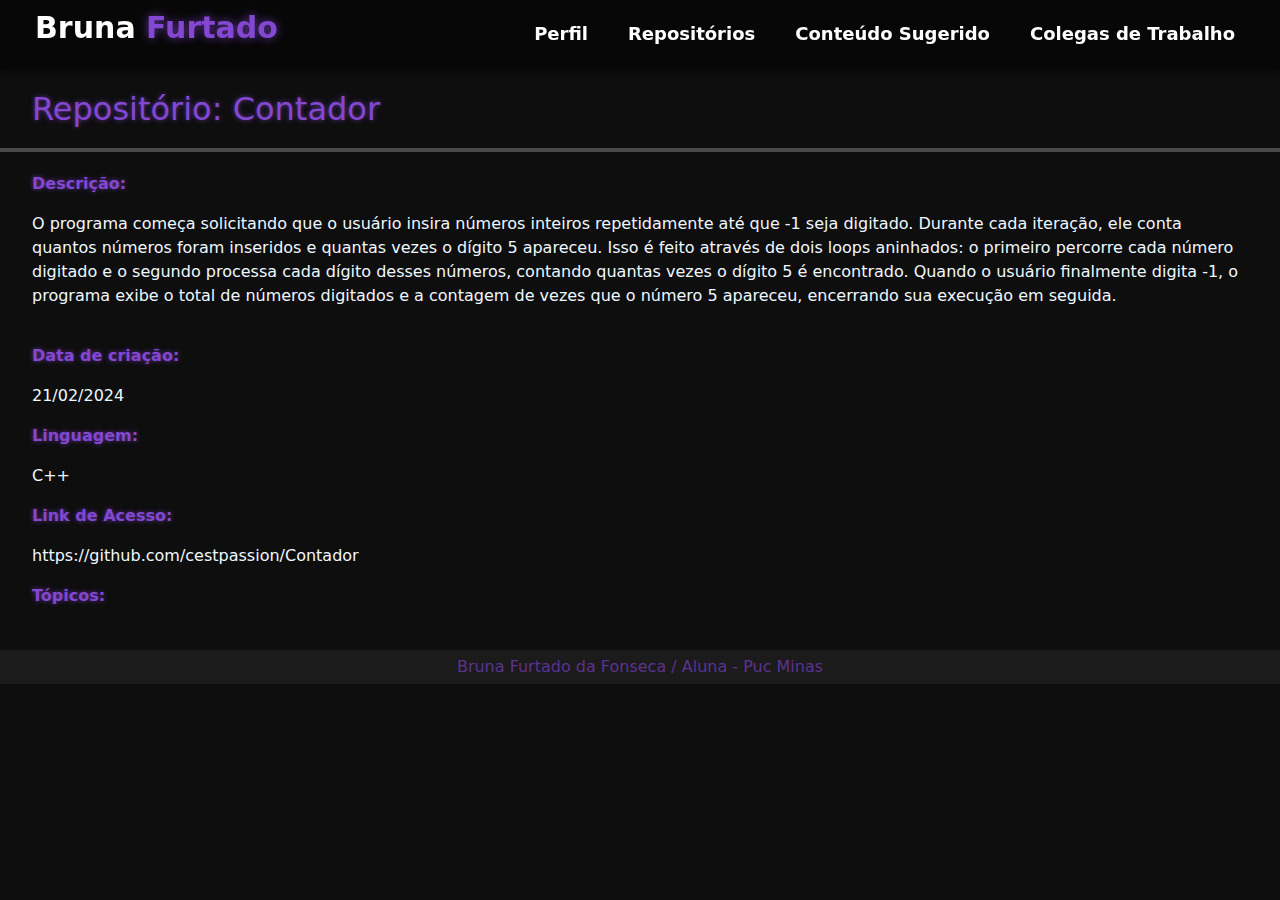
<file: repoI.html>
<!DOCTYPE html>
<html lang="pt-br">

<head>
    <meta charset="UTF-8">
    <meta name="viewport" content="width=device-width, initial-scale=1.0">
    <title>Repositório 1</title>
<!-- Conexão bootstrap -->
    <link href="https://cdn.jsdelivr.net/npm/bootstrap@5.3.3/dist/css/bootstrap.min.css" rel="stylesheet" integrity="sha384-QWTKZyjpPEjISv5WaRU9OFeRpok6YctnYmDr5pNlyT2bRjXh0JMhjY6hW+ALEwIH" crossorigin="anonymous">
<!-- Conexão com página de css --> 
    <link rel="stylesheet" href="assets/css/styles.css">  
</head>

<body>
    <!-- MENU NAVEGAÇÃO -->
    <header>
        <div class="interface">

            <div class="logo">
                <a href="#">
                    <h1>Bruna <span class="brilho">Furtado</span></h1>
                </a>
            </div>
            
            <i class="bi bi-list menu-icon"></i>

            <nav>
                <ul class="links-secoes">
                    <li><a href="/index.html/#perfil">Perfil</a></li>
                    <li><a href=".index.html/#repositorios">Repositórios</a></li>
                    <li><a href=".index.html/#carousel">Conteúdo Sugerido</a></li>
                    <li><a href=".index.html/#colegas">Colegas de Trabalho</a></li>
                </ul>
            </nav>
        </div>
    </header>

<!-- Conteúdo -->
    <section id="repo">
        <h2 class="titulo roxo">Repositório: Contador</h2>
        <hr class="linha">
        <div class="conteudo">
            <div class="descricao">
                <div>
                    <p><strong class="roxo">Descrição:</strong></p>
                    <p><div class="cor_branca" class="texto_descricao">O programa começa solicitando que o usuário insira números inteiros repetidamente até que -1 seja digitado. Durante cada iteração, ele conta quantos números foram inseridos e quantas vezes o dígito 5 apareceu. Isso é feito através de dois loops aninhados: o primeiro percorre cada número digitado e o segundo processa cada dígito desses números, contando quantas vezes o dígito 5 é encontrado. Quando o usuário finalmente digita -1, o programa exibe o total de números digitados e a contagem de vezes que o número 5 apareceu, encerrando sua execução em seguida.</div></p>
                </div>
            </div>
            <div class="data">
                <div>
                    <p><strong class="roxo">Data de criação:</strong></p>
                    <p><div class="cor_branca"class="texto_data">21/02/2024</div></p>
                </div>
            </div>
            <div class="linguagem">
                <div>
                    <p><strong class="roxo">Linguagem:</strong></p>
                    <p><div class="cor_branca"class="texto_data">C++</div></p>
                </div>
            </div>
            <div class="link_de_acesso">
                <div>
                    <p><strong class="roxo">Link de Acesso:</strong></p>
                    <p><div class="cor_branca"class="texto_data">https://github.com/cestpassion/Contador</div></p>
                </div>
            </div>
            <div class="topicos">
                <div>
                    <p><strong class="roxo">Tópicos:</strong></p>
                </div>
            </div>
        </div>
    </section>

    <footer>
        <p style="margin: 5px;">Bruna Furtado da Fonseca / Aluna - Puc Minas </p>
    </footer>

</body>
</html>
</file>
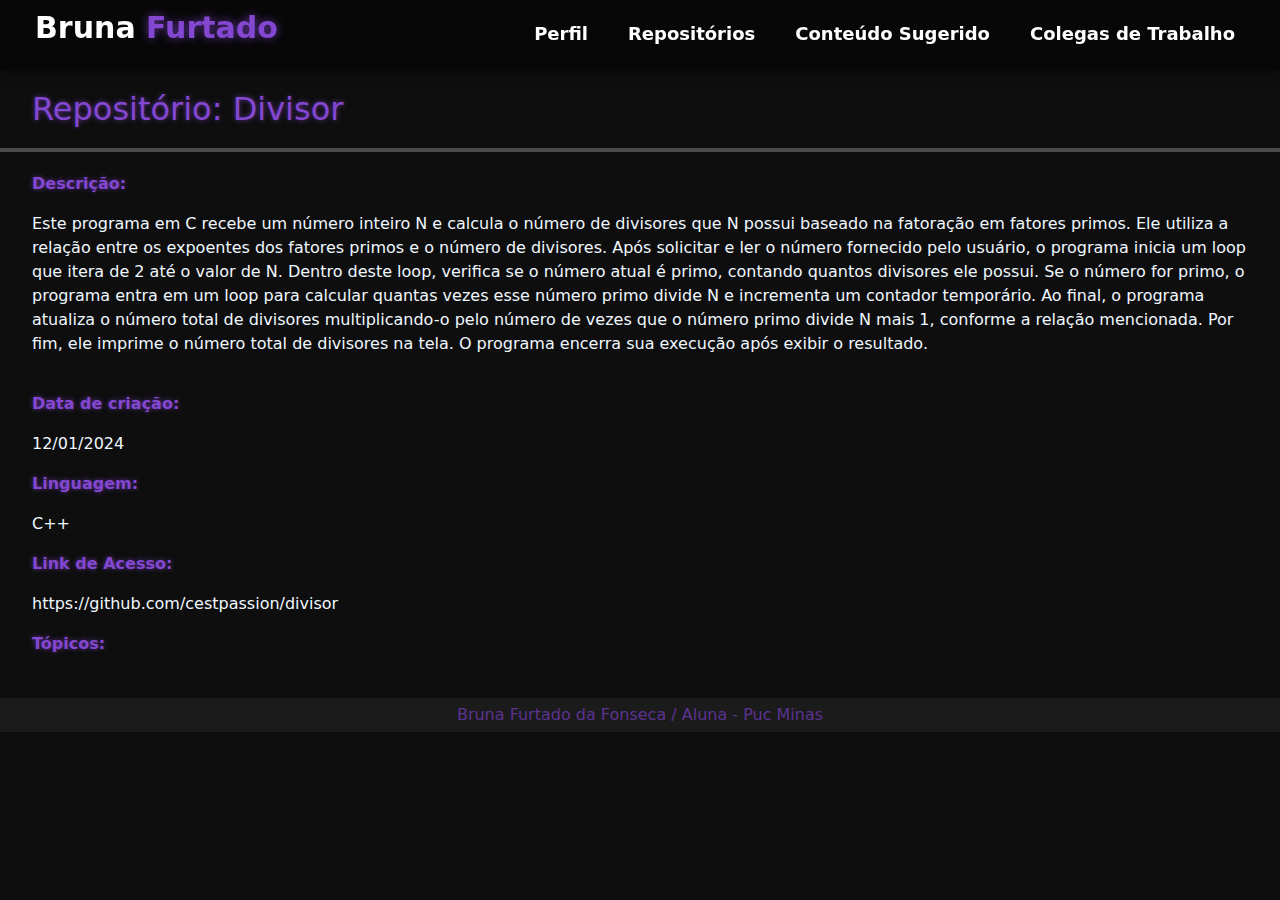
<file: repoII.html>
<!DOCTYPE html>
<html lang="pt-br">

<head>
    <meta charset="UTF-8">
    <meta name="viewport" content="width=device-width, initial-scale=1.0">
    <title>Repositório 2</title>
<!-- Conexão bootstrap -->
    <link href="https://cdn.jsdelivr.net/npm/bootstrap@5.3.3/dist/css/bootstrap.min.css" rel="stylesheet" integrity="sha384-QWTKZyjpPEjISv5WaRU9OFeRpok6YctnYmDr5pNlyT2bRjXh0JMhjY6hW+ALEwIH" crossorigin="anonymous">
<!-- Conexão com página de css --> 
    <link rel="stylesheet" href="assets/css/styles.css">  
</head>

<body>
    <!-- MENU NAVEGAÇÃO -->
    <header>
        <div class="interface">

            <div class="logo">
                <a href="#">
                    <h1>Bruna <span class="brilho">Furtado</span></h1>
                </a>
            </div>
            
            <i class="bi bi-list menu-icon"></i>

            <nav>
                <ul class="links-secoes">
                    <li><a href=".index.html/#perfil">Perfil</a></li>
                    <li><a href=".index.html/#repositorios">Repositórios</a></li>
                    <li><a href=".index.html/#carousel">Conteúdo Sugerido</a></li>
                    <li><a href=".index.html/#colegas">Colegas de Trabalho</a></li>
                </ul>
            </nav>
        </div>
    </header>

<!-- Conteúdo -->
    <section id="repo">
        <h2 class="titulo roxo">Repositório: Divisor</h2>
        <hr class="linha">
        <div class="conteudo">
            <div class="descricao">
                <div>
                    <p><strong class="roxo">Descrição:</strong></p>
                    <p><div class="cor_branca" class="texto_descricao">Este programa em C recebe um número inteiro N e calcula o número de divisores que N possui baseado na fatoração em fatores primos. Ele utiliza a relação entre os expoentes dos fatores primos e o número de divisores. Após solicitar e ler o número fornecido pelo usuário, o programa inicia um loop que itera de 2 até o valor de N. Dentro deste loop, verifica se o número atual é primo, contando quantos divisores ele possui. Se o número for primo, o programa entra em um loop para calcular quantas vezes esse número primo divide N e incrementa um contador temporário. Ao final, o programa atualiza o número total de divisores multiplicando-o pelo número de vezes que o número primo divide N mais 1, conforme a relação mencionada. Por fim, ele imprime o número total de divisores na tela. O programa encerra sua execução após exibir o resultado.</div></p>
            </div>
        </div>
        <div class="data">
            <div>
                <p><strong class="roxo">Data de criação:</strong></p>
                <p><div class="cor_branca"class="texto_data">12/01/2024</div></p>
            </div>
        </div>
        <div class="linguagem">
            <div>
                <p><strong class="roxo">Linguagem:</strong></p>
                <p><div class="cor_branca"class="texto_data">C++</div></p>
            </div>
        </div>
        <div class="link_de_acesso">
            <div>
                <p><strong class="roxo">Link de Acesso:</strong></p>
                <p><div class="cor_branca"class="texto_data">https://github.com/cestpassion/divisor</div></p>
            </div>
        </div>
        <div class="topicos">
            <div>
                <p><strong class="roxo">Tópicos:</strong></p>
            </div>
        </div>
    </div>
    </section>
    <footer>
        <p style="margin: 5px;">Bruna Furtado da Fonseca / Aluna - Puc Minas </p>
    </footer>
</body>
</html>
</file>
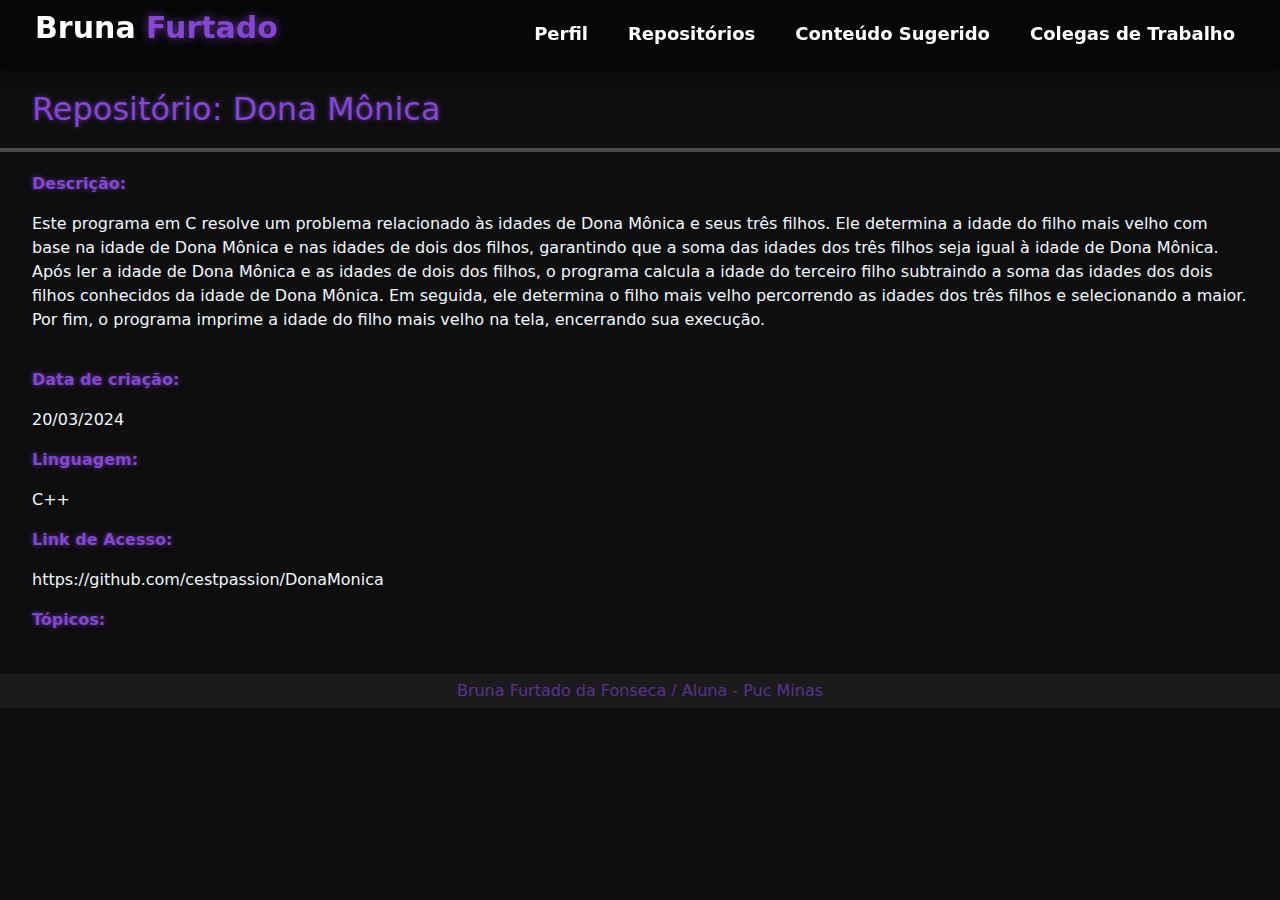
<file: repoIII.html>
<!DOCTYPE html>
<html lang="pt-br">

<head>
    <meta charset="UTF-8">
    <meta name="viewport" content="width=device-width, initial-scale=1.0">
    <title>Repositório 3</title>
<!-- Conexão bootstrap -->
    <link href="https://cdn.jsdelivr.net/npm/bootstrap@5.3.3/dist/css/bootstrap.min.css" rel="stylesheet" integrity="sha384-QWTKZyjpPEjISv5WaRU9OFeRpok6YctnYmDr5pNlyT2bRjXh0JMhjY6hW+ALEwIH" crossorigin="anonymous">
<!-- Conexão com página de css --> 
    <link rel="stylesheet" href="assets/css/styles.css">  
</head>

<body>
    <!-- MENU NAVEGAÇÃO -->
    <header>
        <div class="interface">

            <div class="logo">
                <a href="#">
                    <h1>Bruna <span class="brilho">Furtado</span></h1>
                </a>
            </div>
            
            <i class="bi bi-list menu-icon"></i>

            <nav>
                <ul class="links-secoes">
                    <li><a href=".index.html/#perfil">Perfil</a></li>
                    <li><a href=".index.html/#repositorios">Repositórios</a></li>
                    <li><a href=".index.html/#carousel">Conteúdo Sugerido</a></li>
                    <li><a href=".index.html/#colegas">Colegas de Trabalho</a></li>
                </ul>
            </nav>
        </div>
    </header>

<!-- Conteúdo -->
    <section id="repo">
        <h2 class="titulo roxo">Repositório: Dona Mônica</h2>
        <hr class="linha">
        <div class="conteudo">
            <div class="descricao">
                <div>
                    <p><strong class="roxo">Descrição:</strong></p>
                    <p><div class="cor_branca" class="texto_descricao">Este programa em C resolve um problema relacionado às idades de Dona Mônica e seus três filhos. Ele determina a idade do filho mais velho com base na idade de Dona Mônica e nas idades de dois dos filhos, garantindo que a soma das idades dos três filhos seja igual à idade de Dona Mônica. Após ler a idade de Dona Mônica e as idades de dois dos filhos, o programa calcula a idade do terceiro filho subtraindo a soma das idades dos dois filhos conhecidos da idade de Dona Mônica. Em seguida, ele determina o filho mais velho percorrendo as idades dos três filhos e selecionando a maior. Por fim, o programa imprime a idade do filho mais velho na tela, encerrando sua execução.</div></p>
                </div>
            </div>
            <div class="data">
                <div>
                    <p><strong class="roxo">Data de criação:</strong></p>
                    <p><div class="cor_branca"class="texto_data">20/03/2024</div></p>
                </div>
            </div>
            <div class="linguagem">
                <div>
                    <p><strong class="roxo">Linguagem:</strong></p>
                    <p><div class="cor_branca"class="texto_data">C++</div></p>
                </div>
            </div>
            <div class="link_de_acesso">
                <div>
                    <p><strong class="roxo">Link de Acesso:</strong></p>
                    <p><div class="cor_branca"class="texto_data">https://github.com/cestpassion/DonaMonica</div></p>
                </div>
            </div>
            <div class="topicos">
                <div>
                    <p><strong class="roxo">Tópicos:</strong></p>
                </div>
            </div>
        </div>
    </section>

    <footer>
        <p style="margin: 5px;">Bruna Furtado da Fonseca / Aluna - Puc Minas </p>
    </footer>

</body>
</html>
</file>
<file: assets/css/styles.css>
/* ----------------- ESTILO GERAL ----------------- */

*{
  margin: 0;
  padding: 0;
  box-sizing: border-box;
  text-decoration: none;
  border: none;
  outline: none;
  scroll-behavior: smooth;
}

body {
  background-color:rgb(14, 14, 14);
  color: #fff;
}

body a{
  display: inline-block;
  transition: .4s;
}

body a:hover{
  transform: scale(1.05);
  text-shadow: 0px -1px 2px rgb(26, 14, 43);
}

main{
  padding-top: 70px;
}

.linha {
  border: none;
  height: 4px;
  background-color: white;
  margin: 20px 0;
}

body :is(.titulo,.linha){
  margin-left: 2.5%;
  margin-right: 2.5%;
}

.roxo {
  color: rgb(131, 71, 209);
  text-shadow: 0px 0px 5px rgba(131, 71, 209, 0.678);
}

/* ----------------- ESTILO DO HEADER (MENU NAVEGAÇÃO) ----------------- */

header{
  position: fixed; 
  z-index: 100;
  display:block;
  top: 0;
  left: 0;
  width: 100%;
  background-color: rgba(0, 0, 0, 0.5);
  backdrop-filter: blur(10px);
  box-shadow: 0px 0px 10px 1px rgb(0 0 0 / 50%);
}

header .interface {
  margin: 10px;
  margin-left: 35px;
  margin-right: 35px;
  display: flex;
  flex-direction: row;
  justify-content: space-between;
}

header a{
  text-decoration: none;
  font-weight: bold;
}

header .links-secoes a{
  color: #fff;
  border-bottom: 3px solid transparent;
}

header .links-secoes a:hover,
header .links-secoes a:active{
  color: rgb(115, 63, 184);
  text-shadow: 0px 0px 8px rgba(141, 91, 206, 0.678);
  border-bottom: 3px solid rgb(115, 63, 184);
}

header .logo h1{
  font-size: 30px;
  color: #fff;
  font-weight: bold;
}

header .logo .brilho{
  color: rgb(131, 71, 209);
  text-shadow: 0px 0px 10px rgba(131, 71, 209, 0.747);
}
   
header nav .links-secoes{
  list-style-type: none;
  display: flex;
  flex-direction: row;
  font-size: 18px;
  gap: 40px;
  margin: 10px;
}

header .menu-icon{
  font-size: 30px;
  display: none;
  
}
  
/* ----------------- ESTILO DA SEÇÃO PERFIL ----------------- */
  
section#perfil {
  padding-bottom: 40px;
}
   
section#perfil .conteudo-perfil {
  padding-left: 15%;
  padding-right: 15%;
  display: flex;
  flex-direction: row;
  justify-content: start;
  gap: 60px;
  margin: 30px;
}

section#perfil .conteudo-perfil .foto-perfil img{
    border-radius: 30px;
    box-shadow: 6px 6px 9px rgb(0 0 0 / 40%);
    width: 400px;
}

section#perfil .conteudo-perfil .infos-perfil{
  padding-top: 5%;
}

@media (max-width: 1380px) {
  section#perfil .conteudo-perfil .infos-perfil{
    padding-top: 40px;
  }
}

section#perfil .infos-perfil .txt-perfil h3{
  padding-bottom: 20px;
  font-weight: bold;
  font-size: 50px;
  text-shadow: 0px 0px 5px rgba(255, 255, 255, 0.747);
}

section#perfil .infos-perfil .txt-perfil p{
  font-size: 17px;
}

section#perfil .conteudo-perfil #local_site_acessos {
  display: flex;
  flex-direction: row;
  justify-content: space-between;
}

section#perfil .conteudo-perfil .redes-sociais {
  display: flex;
  flex-direction: row;
  gap: 20px;
  width: 100px;
  font-size: 35px;
  padding-bottom: 20px;
}

section#perfil .conteudo-perfil .redes-sociais .iconlinkedin img{
  border-radius: 3px;
}

section#perfil .conteudo-perfil .redes-sociais .icongithub img{
  border-radius: 15px;
}

section#perfil .conteudo-perfil .redes-sociais .iconinstagram img{
  border-radius: 6px;
}

section#perfil .conteudo-perfil .redes-sociais img{ 
  display: inline-block;
  width: 30px;
  height: 30px;
  transition: .10s; /* NÃO ESTÁ FUNCIONANDO */
  box-shadow: 5px 5px 8px rgb(0 0 0 / 40%);
}

section#perfil .conteudo-perfil .redes-sociais img:hover{
  transform: scale(1.05);
  box-shadow: -5px -5px -8px rgb(0 0 0 / 40%);
}
  
section#perfil .botao button{
  padding: 1px 5px;
  font-weight: bold;
  color: rgb(131, 71, 209);
  text-shadow: 0px 0px 5px rgba(131, 71, 209, 0.678);
  box-shadow: 0px 0px 5px rgba(131, 71, 209, 0.678);
  background: transparent;
  border: solid 2px rgb(131, 71, 209);
  border-radius: 13px;
  font-size: 16px;
  cursor: pointer;
  display: inline-block;
  transition: .4s; /* NÃO ESTÁ FUNCIONANDO */
}

section#perfil button:hover{
  color: rgb(14, 14, 14);
  background: rgb(131, 71, 209);
  box-shadow: 0px 0px 8px rgba(131, 71, 209, 0.822);
}
  
  /* Seção 2 */
  
#repositorios {
  background-color:rgb(0, 0, 0);
  padding-bottom: 2%;
  padding-top: 2%;
}

#cartoes_bootstrap {
    display: flex;
    flex-direction: row;
    gap: 20px;
    margin: 30px;
    justify-content: center;
    align-items: center;
  }
  
  .card-body {
    background-color: rgb(27, 27, 27);
  }
  
  .card-text,
  .repo {
    color: aliceblue;
  }
  
  .card-title {
    color: rgb(91, 50, 145);
  }
  
  .card-subtitle,
  .acessos_icon {
    color: rgb(91, 50, 145);
  }
  
  /* Seção 3 */
  
#carousel {
  padding-bottom: 2%;
  padding-top: 2%;
}

  .carousel_imagem{
    width: 100%;
    object-fit: cover;
   }

  #conteudo_sugerido {
    margin: 20px;
  }
  
  #conteudo_carrossel {
    margin: 30px;
    width: 100%;
  }
  
  #clique_nas_imagens {
    display: flex;
    justify-content: center;
    align-items: center;
  }
  
  /* Seção 4 */
  
#colegas {
  background-color:rgb(0, 0, 0);
  padding-bottom: 2%;
  padding-top: 2%;
}
  
  #conteudo_colegas {
    display: flex;
    flex-direction: row;
    gap: 30px;
    margin: 30px;
    justify-content: center;
    align-items: center;
  }
  
  .colega {
    display: flex;
    flex-direction: column;
    align-items: center;
    gap: 10px;
    color: rgb(91, 50, 145);
  }
  
  .fotos_colegas {
    width: 180px;
    height: 180px;
  }
  
  #centro_carousel {
    display: flex;
    justify-content: center;
    align-items: center;
  }
  
  footer {
    background-color: rgb(27, 27, 27);
    color: rgb(91, 50, 145);
    display: flex;
    justify-content: center;
    align-items: center;
  }
  
  /* Repositórios: */
  
  section#repo {
    padding-bottom: 2%;
    padding-top: 90px;
  }

  section#repo .conteudo{
    margin-left: 2.5%;
    margin-right: 2.5%;
  }
  
  section#repo .cor_branca {
    color: aliceblue;
  }
  
  section#repo .linha {
    border: none;
    height: 4px;
    background-color: white;
    margin: 20px 0;
  }

  section#repo .data{
    padding-top: 20px;
  }
  
  /* Media queries for responsiveness */
  
  /* Mobile devices - up to 480px wide */
  @media only screen and (max-width: 480px) {
    nav {
      flex-direction: column;
    }
  
    #links_secoes {
      flex-direction: column;
    }
  
    #conteudo_perfil {
      flex-direction: column;
    }
  
    #cartoes_bootstrap {
      flex-direction: column;
    }
  
    #conteudo_colegas {
      flex-direction: column;
    }
  
  .fotos_colegas {
      width: 100%;
      height: auto;
    }
  }
  
  /* Tablets and small screens - from 481px to 768px wide */
  @media only screen and (min-width: 481px) and (max-width: 768px) {
    nav {
      flex-direction: row;
    }
  
    #links_secoes {
      flex-direction: row;
    }
  
    #conteudo_perfil {
      flex-direction: row;
    }
  
    #cartoes_bootstrap {
      flex-direction: row;
    }
  
    #conteudo_colegas {
      flex-direction: row;
    }
  
  .fotos_colegas {
      width: 50%;
      height: auto;
    }
  }

/* Media queries for responsiveness */

/* Mobile devices - up to 480px wide */
@media only screen and (max-width: 480px) {
    nav {
      flex-direction: column;
    }
  
    #links_secoes {
      flex-direction: column;
    }
  
    #conteudo_perfil {
      flex-direction: column;
    }
  
    #cartoes_bootstrap {
      flex-direction: column;
    }
  
    #conteudo_colegas {
      flex-direction: column;
    }
  
  .fotos_colegas {
      width: 100%;
      height: auto;
    }
  }
  
  /* Tablets and small screens - from 481px to 768px wide */
  @media only screen and (min-width: 481px) and (max-width: 768px) {
    nav {
      flex-direction: row;
    }
  
    #links_secoes {
      flex-direction: row;
    }
  
    #conteudo_perfil {
      flex-direction: row;
    }
  
    #cartoes_bootstrap {
      flex-direction: row;
    }
  
    #conteudo_colegas {
      flex-direction: row;
    }
  
  .fotos_colegas {
      width: 100%;
      height: auto;
    }

  }
  
  /* Desktops and large screens - from 769px wide and up */
  @media only screen and (min-width: 769px) {
    nav {
      flex-direction: row;
    }
  
    #links_secoes {
      flex-direction: row;
    }
  
    #conteudo_perfil {
      flex-direction: row;
    }
  
    #cartoes_bootstrap {
      flex-direction: row;
    }
  
    #conteudo_colegas {
      flex-direction: row;
    }
  
  .fotos_colegas {
      width: 180px;
      height: 180px;
    }


  }
</file>
